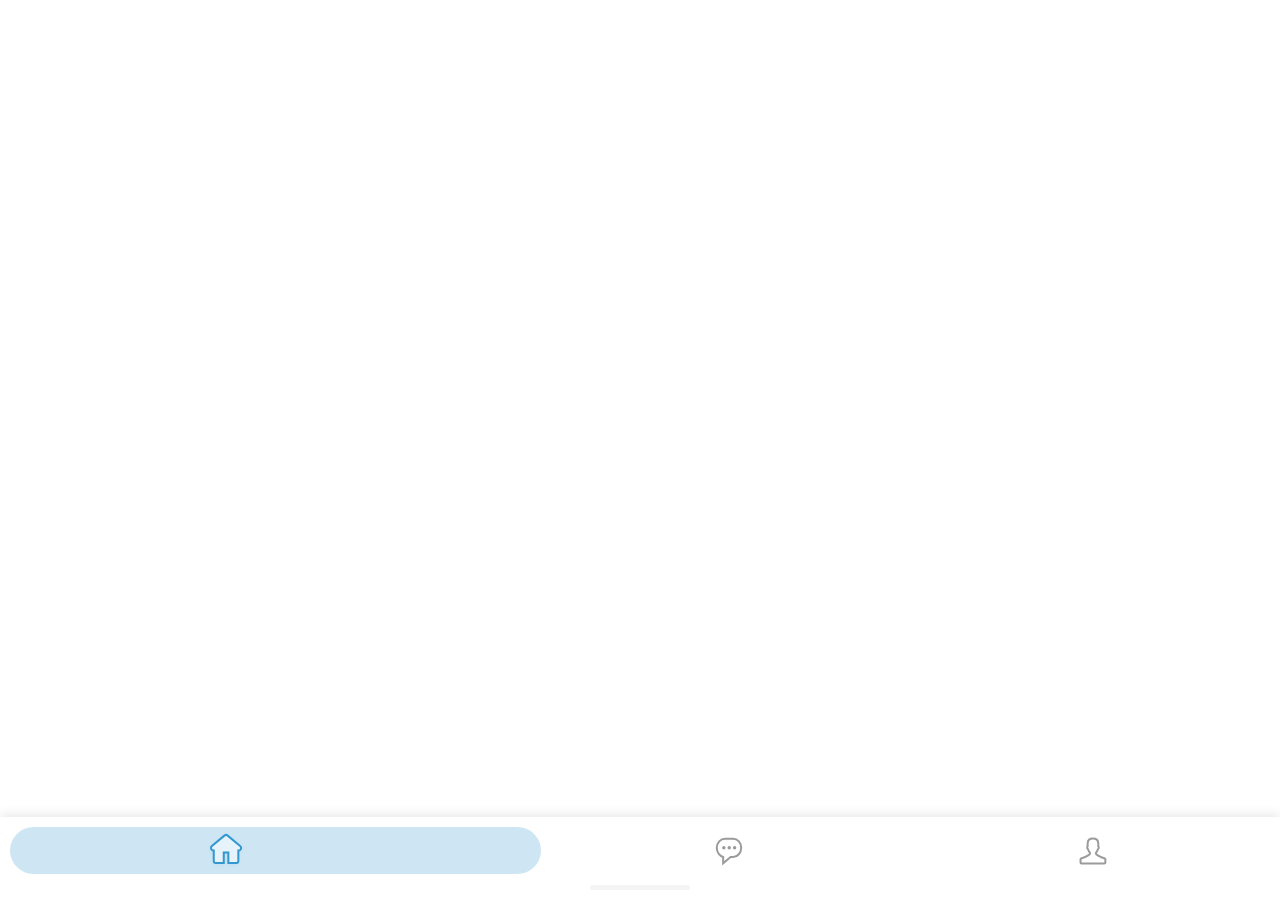
<file: index.html>
<html>
  <link rel="stylesheet" href="app.css">
  <meta name="viewport" content="width=device-width, initial-scale=1">
  <link href="https://fonts.googleapis.com/css?family=Lato:300,400,700,900" rel="stylesheet">

  <body>
    <div class="swipebar"></div>
    <div class="tabbar">
      <div class="tabs">
        <div class="tab tab--house tab--selected">
          <div class="tab__image">
            <div class="tab__image-selected"></div>
            <div class="tab__image-deselected"></div>
          </div>
          <span>Activity</span>
          <div class="cta"></div>
        </div>
        <div class="tab tab--inbox">
          <div class="tab__image">
            <div class="tab__image-selected"></div>
            <div class="tab__image-deselected"></div>
          </div>
          <span>Inbox</span>
        </div>
        <div class="tab tab--students">
          <span>Students</span>
          <div class="tab__image">
            <div class="tab__image-selected"></div>
            <div class="tab__image-deselected"></div>
          </div>
        </div>
      </div>
    </div>
  </body>

  <script src="https://cdnjs.cloudflare.com/ajax/libs/jquery/3.3.1/jquery.min.js"></script>

  <script>
    $('.tab').click(function(){
      $(this).siblings().removeClass('tab--selected');
      $(this).addClass('tab--selected');
    })
  </script>
</html>
</file>
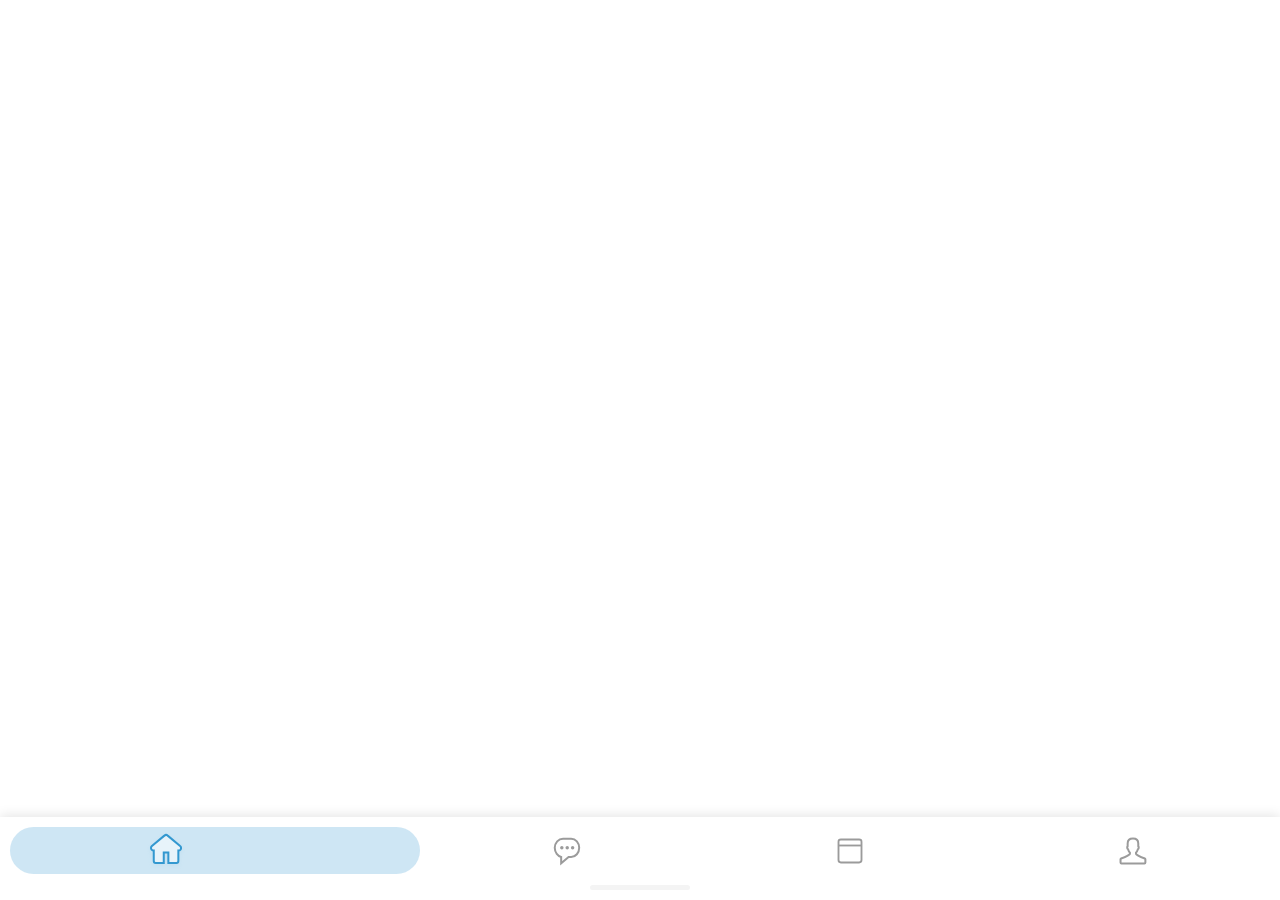
<file: interested.html>
<html>
  <link rel="stylesheet" href="app.css">
  <meta name="viewport" content="width=device-width, initial-scale=1">
  <link href="https://fonts.googleapis.com/css?family=Lato:300,400,700,900" rel="stylesheet">

  <body>
    <div class="swipebar"></div>
    <div class="tabbar">
      <div class="tabs">
        <div class="tab tab--house tab--selected">
          <div class="tab__image">
            <div class="tab__image-selected"></div>
            <div class="tab__image-deselected"></div>
          </div>
          <span>Activity</span>
          <div class="cta"></div>
        </div>
        <div class="tab tab--inbox">
          <div class="tab__image">
            <div class="tab__image-selected"></div>
            <div class="tab__image-deselected"></div>
          </div>
          <span>Inbox</span>
        </div>
        <div class="tab tab--interested">
          <div class="tab__image">
            <div class="tab__image-selected"></div>
            <div class="tab__image-deselected"></div>
          </div>
          <span>Visits</span>
        </div>
        <div class="tab tab--students">
          <span>Students</span>
          <div class="tab__image">
            <div class="tab__image-selected"></div>
            <div class="tab__image-deselected"></div>
          </div>
        </div>
      </div>
    </div>
  </body>

  <script src="https://cdnjs.cloudflare.com/ajax/libs/jquery/3.3.1/jquery.min.js"></script>

  <script>
    $('.tab').click(function(){
      $(this).siblings().removeClass('tab--selected');
      $(this).addClass('tab--selected');
    })
  </script>
</html>
</file>
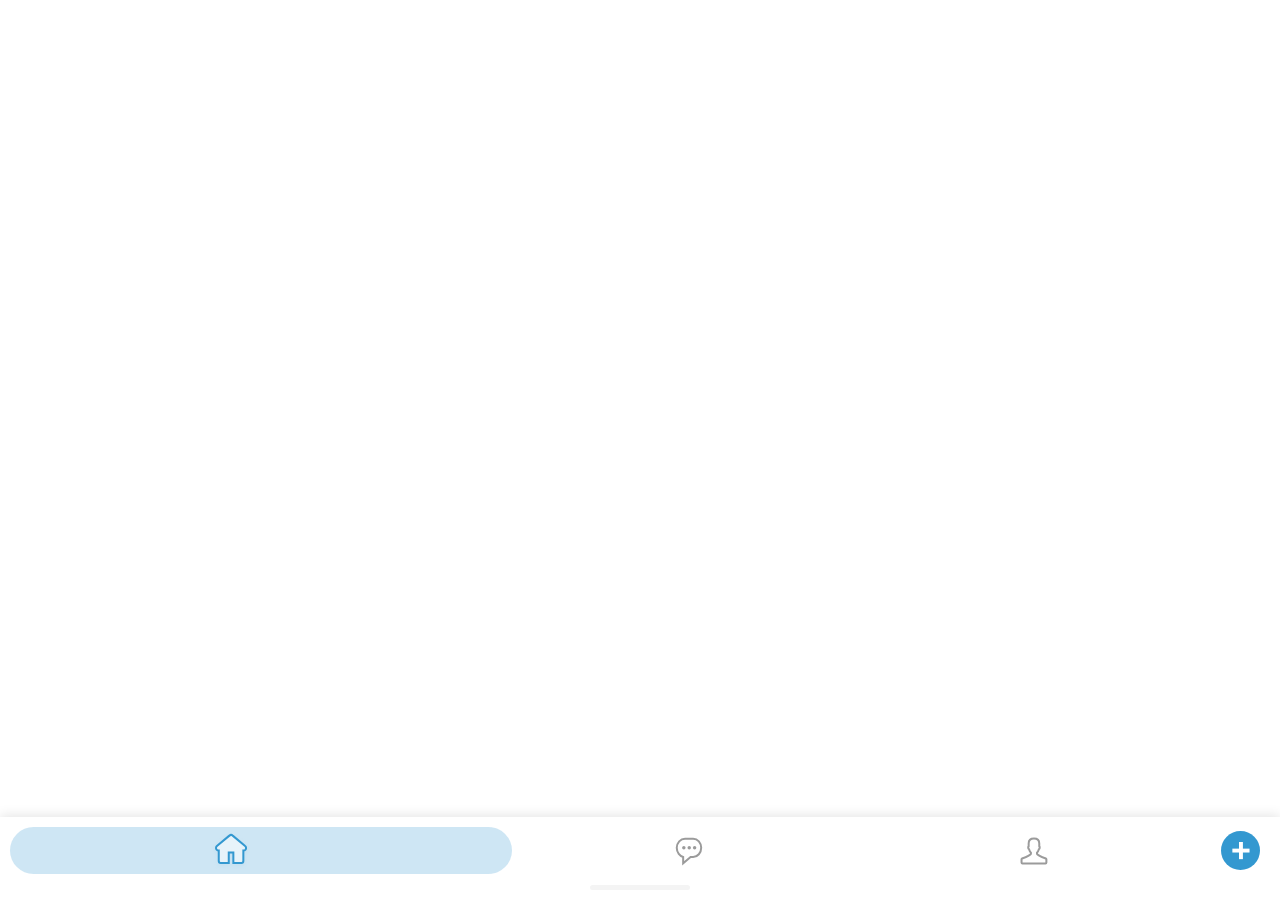
<file: static.html>
<html>
  <link rel="stylesheet" href="app.css">
  <meta name="viewport" content="width=device-width, initial-scale=1">
  <link href="https://fonts.googleapis.com/css?family=Lato:300,400,700,900" rel="stylesheet">

  <body>
    <div class="swipebar"></div>
    <div class="tabbar">
      <div class="tabs">
        <div class="tab tab--house tab--selected" data-tab="house">
          <div class="tab__image">
            <div class="tab__image-selected"></div>
            <div class="tab__image-deselected"></div>
          </div>
          <span>Activity</span>
        </div>
        <div class="tab tab--inbox"  data-tab="inbox">
          <div class="tab__image">
            <div class="tab__image-selected"></div>
            <div class="tab__image-deselected"></div>
          </div>
          <span>Inbox</span>
        </div>
        <div class="tab tab--students" data-tab="students">
          <div class="tab__image">
            <div class="tab__image-selected"></div>
            <div class="tab__image-deselected"></div>
          </div>
          <span>Students</span>
        </div>
        <div class="tab tab--noclick">
          <div class="cta--static cta--house"></div>
        </div>
      </div>
    </div>
  </body>

  <script src="https://cdnjs.cloudflare.com/ajax/libs/jquery/3.3.1/jquery.min.js"></script>

  <script>
    $('.tab:not(.tab--noclick)').click(function(){
      $(this).siblings().removeClass('tab--selected');
      $(this).addClass('tab--selected');
      $('.cta--static').attr('class', "cta--static cta--" + $(this).data('tab'));
    })
  </script>
</html>
</file>
<file: app.css>
body {
  margin: 0;
  padding: 0;
  font-family: 'Lato'; }

.tabbar {
  height: 83px;
  position: fixed;
  box-shadow: 0 -2px 11px rgba(0, 0, 0, 0.1);
  bottom: 0;
  width: 100%; }

.tabs {
  display: flex;
  padding: 10px 10px 0; }

.tab {
  flex: 1;
  position: relative;
  height: 47px;
  flex-shrink: 0;
  display: flex;
  justify-content: center;
  align-items: center;
  border-radius: 50px;
  transition: all 200ms ease; }
  .tab span {
    padding: 0;
    width: 0;
    overflow: hidden;
    opacity: 0;
    transition: all 200ms ease;
    text-transform: uppercase;
    font-size: 10px;
    color: rgba(0, 0, 0, 0.5);
    font-weight: 900; }
  .tab + .tab {
    margin-left: 10px; }
  .tab__image {
    width: 38px;
    height: 36px;
    position: relative; }
    .tab__image-selected, .tab__image-deselected {
      position: absolute;
      width: 38px;
      height: 36px;
      opacity: 0; }
    .tab__image-deselected {
      opacity: 1; }

.cta {
  position: relative;
  width: 39px;
  height: 39px;
  opacity: 0;
  width: 0;
  overflow: hidden;
  transition: all 200ms ease; }
  .cta:before {
    content: '';
    position: absolute;
    width: 39px;
    height: 39px;
    border-radius: 200px;
    background: 50% 50% url("images/plus.svg") no-repeat #ff9083; }

.tab--noclick {
  flex: 0;
  padding-right: 10px;
  padding-left: 10px; }

.cta--static {
  position: relative;
  width: 39px;
  height: 39px; }
  .cta--static:before {
    content: '';
    position: absolute;
    width: 39px;
    height: 39px;
    border-radius: 200px;
    background: 50% 50% url("images/plus.svg") no-repeat #ff9083;
    transition: all 200ms ease; }

.cta--static.cta--house:before {
  background-color: #3398D0; }

.cta--static.cta--inbox:before {
  background-color: #F78301; }

.cta--static.cta--students:before {
  background-color: #73BF87; }

.cta--static.cta--interested:before {
  background-color: #C187D3; }

.tab--house {
  background: white; }
  .tab--house .tab__image .tab__image-selected {
    background-image: url("images/house-selected.svg"); }
  .tab--house .tab__image .tab__image-deselected {
    background-image: url("images/house-deselected.svg"); }
  .tab--house.tab--selected {
    flex: 1.5;
    background: rgba(51, 152, 208, 0.24); }
    .tab--house.tab--selected span {
      padding: 0 7px;
      width: auto;
      animation-name: cta;
      animation: cta 200ms forwards;
      animation-delay: 200ms; }
    .tab--house.tab--selected .cta {
      animation-name: cta;
      animation: cta 200ms forwards;
      animation-delay: 200ms;
      width: 39px; }
      .tab--house.tab--selected .cta:before {
        background-color: #3398D0; }
    .tab--house.tab--selected .tab__image .tab__image-selected {
      opacity: 1; }
    .tab--house.tab--selected .tab__image .tab__image-deselected {
      opacity: 0; }

.tab--inbox {
  background: white; }
  .tab--inbox .tab__image .tab__image-selected {
    background-image: url("images/inbox-selected.svg"); }
  .tab--inbox .tab__image .tab__image-deselected {
    background-image: url("images/inbox-deselected.svg"); }
  .tab--inbox.tab--selected {
    flex: 1.5;
    background: rgba(247, 131, 1, 0.24); }
    .tab--inbox.tab--selected span {
      padding: 0 7px;
      width: auto;
      animation-name: cta;
      animation: cta 200ms forwards;
      animation-delay: 200ms; }
    .tab--inbox.tab--selected .cta {
      animation-name: cta;
      animation: cta 200ms forwards;
      animation-delay: 200ms;
      width: 39px; }
      .tab--inbox.tab--selected .cta:before {
        background-color: #F78301; }
    .tab--inbox.tab--selected .tab__image .tab__image-selected {
      opacity: 1; }
    .tab--inbox.tab--selected .tab__image .tab__image-deselected {
      opacity: 0; }

.tab--students {
  background: white; }
  .tab--students .tab__image .tab__image-selected {
    background-image: url("images/students-selected.svg"); }
  .tab--students .tab__image .tab__image-deselected {
    background-image: url("images/students-deselected.svg"); }
  .tab--students.tab--selected {
    flex: 1.5;
    background: rgba(115, 191, 135, 0.24); }
    .tab--students.tab--selected span {
      padding: 0 7px;
      width: auto;
      animation-name: cta;
      animation: cta 200ms forwards;
      animation-delay: 200ms; }
    .tab--students.tab--selected .cta {
      animation-name: cta;
      animation: cta 200ms forwards;
      animation-delay: 200ms;
      width: 39px; }
      .tab--students.tab--selected .cta:before {
        background-color: #73BF87; }
    .tab--students.tab--selected .tab__image .tab__image-selected {
      opacity: 1; }
    .tab--students.tab--selected .tab__image .tab__image-deselected {
      opacity: 0; }

.tab--interested {
  background: white; }
  .tab--interested .tab__image .tab__image-selected {
    background-image: url("images/interested-selected.svg"); }
  .tab--interested .tab__image .tab__image-deselected {
    background-image: url("images/interested-deselected.svg"); }
  .tab--interested.tab--selected {
    flex: 1.5;
    background: rgba(193, 135, 211, 0.24); }
    .tab--interested.tab--selected span {
      padding: 0 7px;
      width: auto;
      animation-name: cta;
      animation: cta 200ms forwards;
      animation-delay: 200ms; }
    .tab--interested.tab--selected .cta {
      animation-name: cta;
      animation: cta 200ms forwards;
      animation-delay: 200ms;
      width: 39px; }
      .tab--interested.tab--selected .cta:before {
        background-color: #C187D3; }
    .tab--interested.tab--selected .tab__image .tab__image-selected {
      opacity: 1; }
    .tab--interested.tab--selected .tab__image .tab__image-deselected {
      opacity: 0; }

.swipebar {
  position: fixed;
  width: 100px;
  margin: 0 auto;
  bottom: 10px;
  height: 5px;
  background: #F4F4F4;
  border-radius: 3px;
  left: 50%;
  margin-left: -50px; }

@keyframes cta {
  from {
    opacity: 0; }
  to {
    opacity: 1; } }

/*# sourceMappingURL=app.css.map */
</file>
